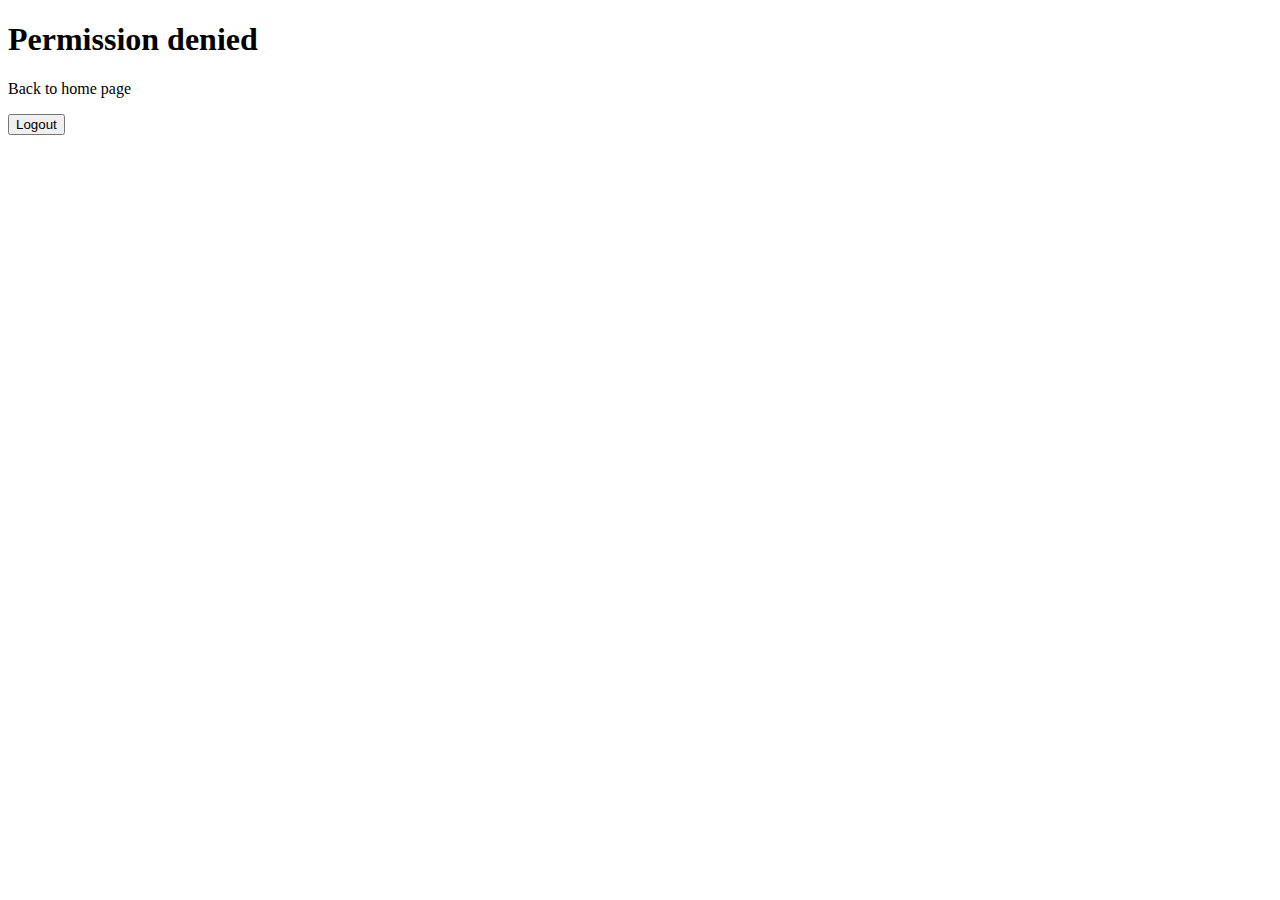
<file: src/main/resources/templates/error/permission-denied.html>
<!DOCTYPE html>
<html xmlns:th="https://www.thymeleaf.org">

<head>
	<meta charset="UTF-8">
	<title>Permission Denied</title>
</head>

<body>
	<h1>Permission denied</h1>
	<p><a th:href="@{/}">Back to home page</a></p>
	<form method="post" th:action="@{/logout}">
		<input type="submit" value="Logout" />
	</form>

</body>

</html>
</file>
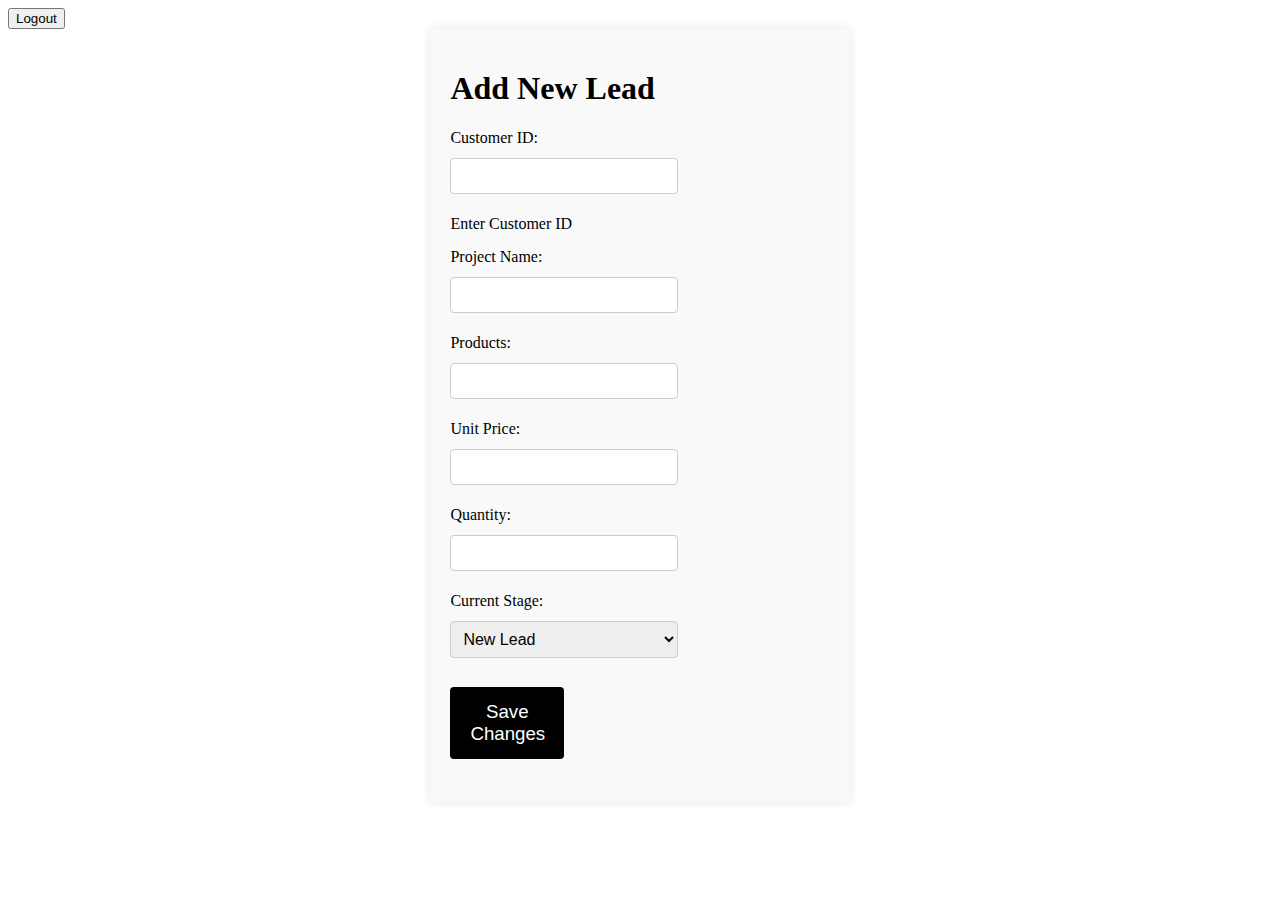
<file: src/main/resources/templates/secure/addleads.html>
<!DOCTYPE html>
<html xmlns:th="http://www.thymeleaf.org">
<head>
    <title>Add Lead</title>
  <link rel="stylesheet" type="text/css" th:href="@{/css/mycss.css}" />
    <form action="/logout" method="post">
    <input type="submit" value="Logout">
    <style>
        .container {
            width: 30%;
            margin: auto;
            padding: 20px;
            box-shadow: 0px 0px 10px 0px rgba(0,0,0,0.1);
            background-color: #f9f9f9;
        }
        .form-group {
            margin-bottom: 15px;
        }
        label {
            display: block;
            margin-bottom: 5px;
        }
        input[type="text"], input[type="number"], input[type="email"], select {
            width: 60%;
            padding: 8px;
            margin: 6px 0;
            display: inline-block;
            border: 1px solid #ccc;
            border-radius: 4px;
            box-sizing: border-box;
            font-size: 12pt;
        }
        button {
            width: 30%;
            background-color: #000000;
            color: white;
            padding: 14px 20px;
            margin: 8px 0;
            border: none;
            border-radius: 4px;
            cursor: pointer;
            font-size: 14pt;
        }
        button:hover {
            background-color: #555555;
        }
    </style></form>


</head>

<body>
    <div class="container">
        <h1>Add New Lead</h1>
        <form th:action="@{/secure/leadsView/addEditLeads}" th:object="${leads}" action="#" method="post">
            <div class="form-group">
                <label for="customerId">Customer ID:</label>
<input type="text" id="customerId" name="customerId" required />
</div>

<div class="form-group">

<span id="customerName">Enter Customer ID</span>
            </div>
            
            <div class="form-group">
                <label for="projectName">Project Name:</label>
                <input type="text" id="projectName" th:field="*{projectName}" required />
            </div>
            <div class="form-group">
                <label for="products">Products:</label>
                <input type="text" id="products" th:field="*{products}" />
            </div>
            <div class="form-group">
                <label for="unitPrice">Unit Price:</label>
                <input type="number" id="unitPrice" th:field="*{unitPrice}" />
            </div>
            <div class="form-group">
                <label for="quantity">Quantity:</label>
                <input type="number" id="quantity" th:field="*{quantity}" />
            </div>
    <div class="form-group">
        <label for="currentStage">Current Stage:</label>
        <select id="currentStage" name="currentStage">
            <option value="New Lead" selected>New Lead</option>
            <option value="Proposal">Proposal</option>
            <option value="Won">Won</option>
            <option value="Lost">Lost</option>
        </select>
    </div>

    
    				<input type="hidden" name="leadsId" value="0" />
                    <script>
                        window.onload = function() {
                            var stageNameToIdMap = {
                                'New Lead': 1,
                                'Proposal': 2,
                                'Won': 3,
                                'Lost': 4
                            };
                    
                            var currentStageSelect = document.getElementById('currentStage');
                            var selectedStageName = currentStageSelect.value;
                            var selectedStageId = stageNameToIdMap[selectedStageName] || 1; // Default to 1 if no value is selected
                            document.getElementById('currentStageId').value = selectedStageId;
                    
                            currentStageSelect.addEventListener('change', function() {
                                selectedStageName = this.value;
                                selectedStageId = stageNameToIdMap[selectedStageName];
                                document.getElementById('currentStageId').value = selectedStageId;
                            });
                        };
                    </script>
                    <input type="hidden" id="currentStageId" name="currentStageId" th:value="${leads.currentStageId}" />
                    
                        <div class="form-group">

                <button type="submit">Save Changes</button>
            </div>
        </form>
    </div>
    
<script>
function fetchCustomerName() {
    var customerId = document.getElementById('customerId').value;
    console.log('Fetching name for customer ID:', customerId); // Debug log

    fetch('/secure/api/getCustomerName/' + customerId)
        .then(response => {
            if (!response.ok) {
                throw new Error('Network response was not ok');
            }
            return response.json();
        })
        .then(data => {
            console.log('Received data:', data); // Debug log
            if (data && data.name) {
                document.getElementById('customerName').textContent = data.name;
            } else {
                document.getElementById('customerName').textContent = 'Non-existent Customer ID';
            }
        })
        .catch(error => {
            console.error('Error:', error);
            document.getElementById('customerName').textContent = 'Non-existent Customer ID';
        });
}

document.getElementById('customerId').addEventListener('input', fetchCustomerName);
</script>
</body>
</html>
</file>
